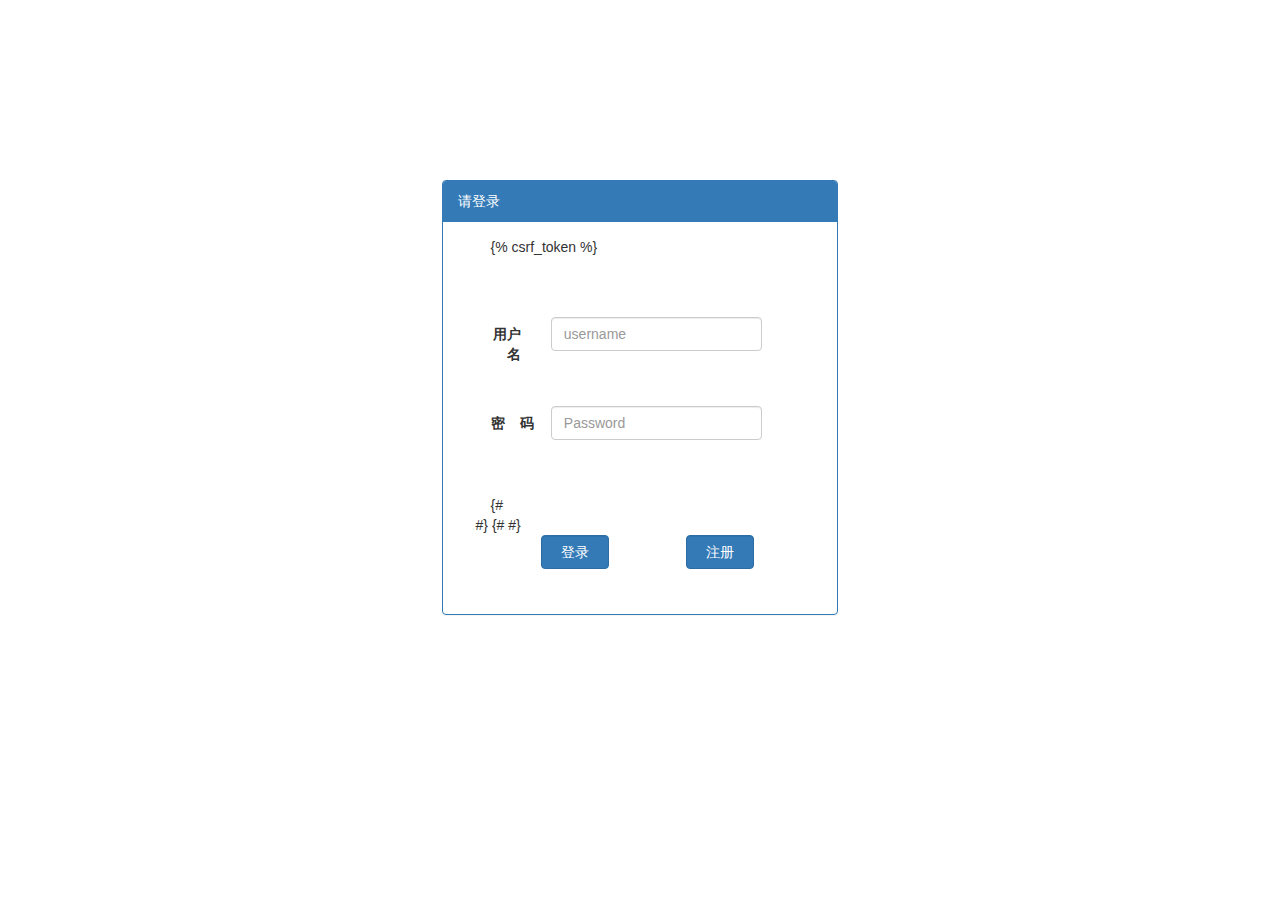
<file: templates/login.html>
<!DOCTYPE html>
<html lang="en">
<head>
    <meta charset="UTF-8">
    <title>登录</title>
    <link rel="stylesheet" href="/app01/static/bootstrap-3.3.7-dist/css/bootstrap.min.css">
    <!-- 为使用方便，直接使用jquery.js库，如您代码中不需要，可以去掉 -->
    <script src="http://code.jquery.com/jquery-1.12.3.min.js"></script>
    <!-- 引入封装了failback的接口--initGeetest -->
    <script src="http://static.geetest.com/static/tools/gt.js"></script>

    <style>
        .title {
            margin-top: 180px;
        }

        .btn {
            width: 300px;
        }

    </style>

</head>
<body>
<div class="container col-md-4 col-sm-offset-4">
    <div class="panel panel-primary title  ">
        <div class="panel-heading">请登录</div>
        <div class="panel-body col-sm-offset-1">
            <form class="form-horizontal" method="post">

                {% csrf_token %}
                <div class="form-group" style="margin-top: 60px;">
                    <label for="username" class="col-sm-2 control-label">用户名</label>
                    <div class="col-sm-8">
                        <input type="text" class="form-control" id="username" placeholder="username" name="user">
                        <span class="form-group" id="user_null" style="color: red"></span>
                    </div>
                </div>

                <div class="form-group  ">
                    <label for="password" class="col-sm-2 control-label">密&nbsp&nbsp&nbsp&nbsp码</label>
                    <div class="col-sm-8">
                        <input type="password" class="form-control" id="password" placeholder="Password"
                               name="pwd">
                        <span class="form-group" id="pwd_null" style="color: red"></span>
                    </div>
                </div>

                {#                <span class="form-group" id="error" style="color: red"></span>#}
                {#                <span class="error"></span>#}

                <div class="row">
                    <div class="form-group ">
                        <div class="col-sm-offset-2 col-md-3">
                            <input type="button" class="btn-primary form-control col-md-3 login" value="登录">
                        </div>
                        <div class="col-sm-offset-1 col-md-3">
                            <a href="/register" style="color: white; ">
                                <button type="button" class="form-group pull-right btn-primary  form-control ">
                                    注册
                                </button>
                            </a>
                        </div>
                        <div id="popup-captcha"></div>
                    </div>
                </div>

            </form>
        </div>
    </div>
</div>


<script src="/app01/static/jquery-3.2.1.min.js"></script>
<script src="/app01/static/jquery.cookie.js"></script>
<script>
    {#    1.绑定事件#}
    $(".login").click(function () {
        {#        2.使用ajax#}
        $.ajax({
            {#            3.url 处理的路径#}
            url: "/login/",
            {#            4.type 提交的类型#}
            type: "POST",
            {#            5.csrftoken 安全机制#}
            headers: {"X-CSRFToken": $.cookie('csrftoken')},
            {#            6.获取数据#}
            data: {
                user: $("#username").val(),
                pwd: $("#password").val(),
            },
            {#            7.成功与否的判断处理#}
            success: function (data) {
                var data2 = JSON.parse(data);
{#                if (data2["state"] == "user_null") {#}
{#                    $("#user_null").html("用户名不能为空，请重新输入！！")#}
{#                }#}
{#                else if (data2['state'] == "pwd_null") {#}
{#                    $("#pwd_null").html("密码不能为空,请重新输入！！")#}
{#                }#}
                if(data2["state"]){
                    location.href = '/index/'
                }
            }

        })

    })
</script>
</body>
</html>
</file>
